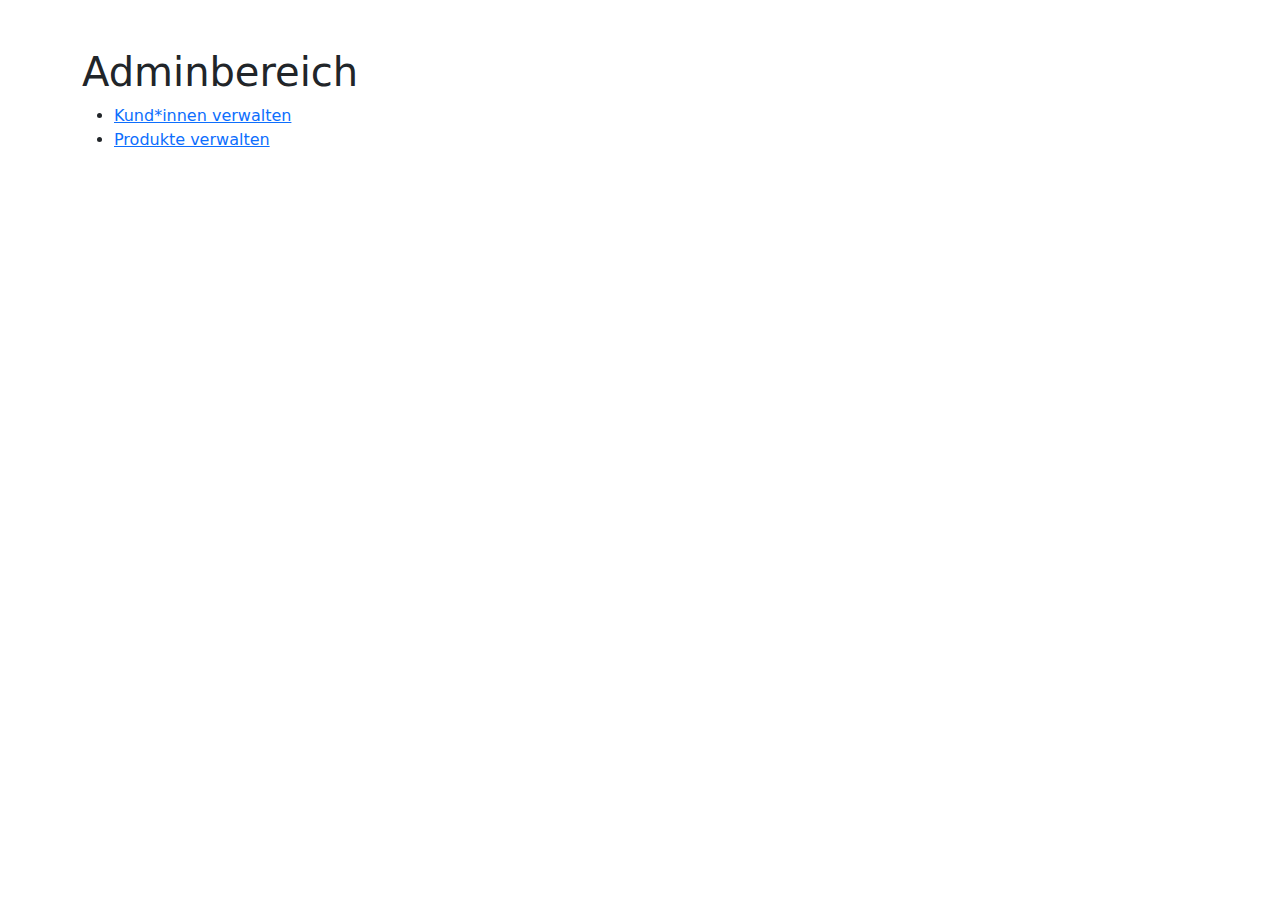
<file: rest-sample/sample/frontend/sites/admin_dashboard.html>
<!DOCTYPE html>
<html lang="de">
<head>
  <meta charset="UTF-8">
  <title>Admin Dashboard</title>
  <link href="https://cdn.jsdelivr.net/npm/bootstrap@5.3.3/dist/css/bootstrap.min.css" rel="stylesheet">
</head>
<body>
<div class="container mt-5">
  <h1>Adminbereich</h1>
  <ul>
    <li><a href="admin_kunden.html">Kund*innen verwalten</a></li>
    <li><a href="admin_produkte.html">Produkte verwalten</a></li>
  </ul>
</div>
</body>
</html>
</file>
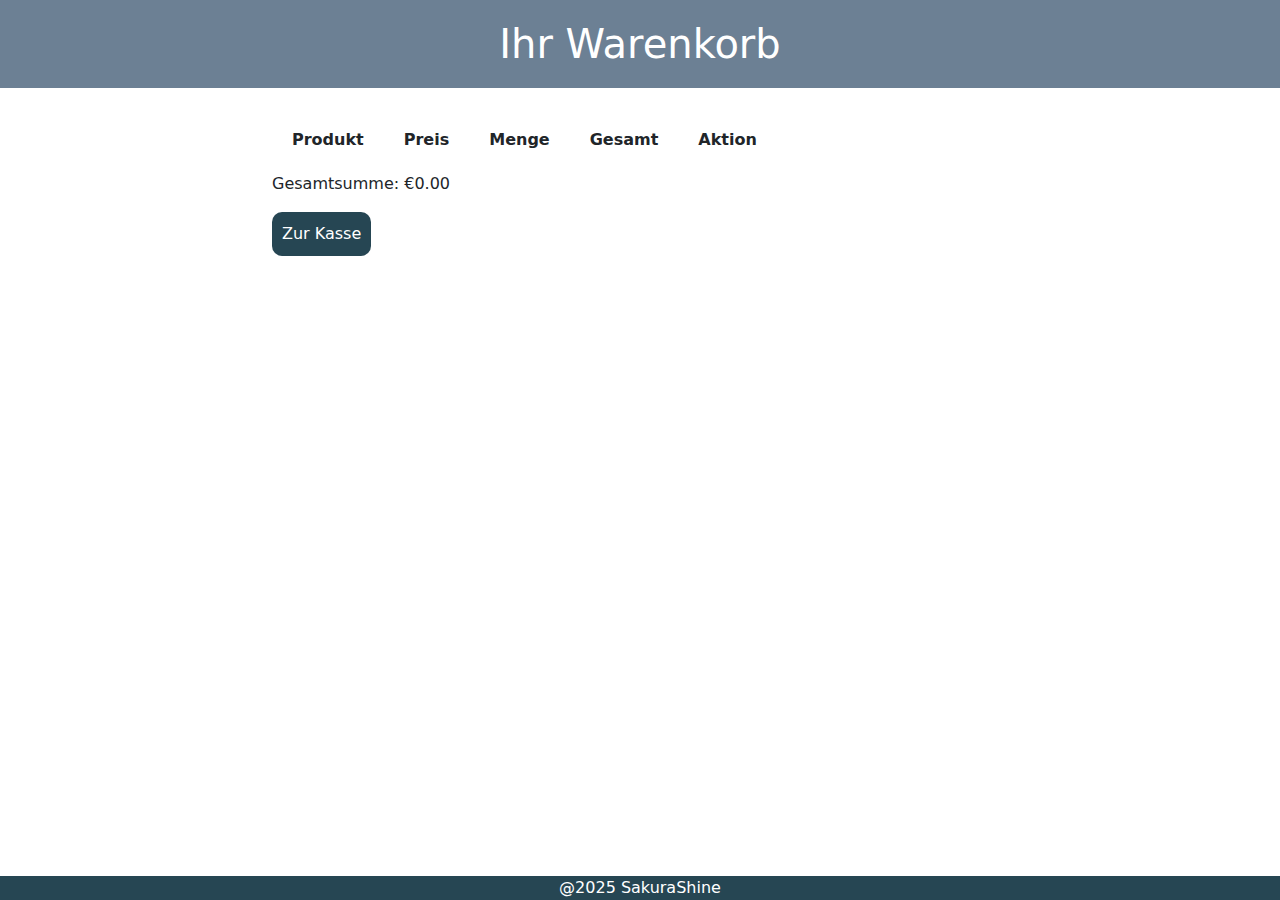
<file: rest-sample/sample/frontend/sites/cart.html>
<!-- frontend/sites/warenkorb.html -->
<!DOCTYPE html>
<html lang="de">
    <head>
        <meta charset="UTF-8">
        <meta name="viewport" content="width=device-width, initial-scale=1.0">

        <!-- Bootstrap 5 CSS -->
        <link href="https://cdn.jsdelivr.net/npm/bootstrap@5.3.3/dist/css/bootstrap.min.css" 
              rel="stylesheet" integrity="sha384-QWTKZyjpPEjISv5WaRU9OFeRpok6YctnYmDr5pNlyT2bRjXh0JMhjY6hW+ALEwIH" 
              crossorigin="anonymous">

        <!-- Bootstrap 5 JS Bundle (inkl. Popper) -->
        <script src="https://cdn.jsdelivr.net/npm/bootstrap@5.3.3/dist/js/bootstrap.bundle.min.js"></script>

        <script src="https://code.jquery.com/jquery-3.6.0.min.js"></script>


        <link href="../res/css/style.css" rel="stylesheet">
        <title>Warenkorb</title>
      </head>
<body>
  
  <h1>Ihr Warenkorb</h1>
  <div class="container cart" id="cart-container">
    <div class="row">
      <div class="col-2"></div>
      <div class="col-8">
        <table id="cart-table">
          <thead>
            <tr>
              <th>Produkt</th>
              <th>Preis</th>
              <th>Menge</th>
              <th>Gesamt</th>
              <th>Aktion</th>
            </tr>
          </thead>
          <tbody>
            <!-- Dynamisch gefüllte Zeilen -->
          </tbody>
        </table>
      </div>
      <div class="col-2"></div>
    </div>
    <div class="row">
      <div class="col-2"></div>
      <div class="col-8">
         <p id="cart-total">Gesamtsumme: €0.00</p>
        <button id="checkout-btn">Zur Kasse</button>
      </div>
      <div class="col-2"></div>
    </div>
  </div>

  <script src="../js/cart.js"></script>
  <div class="footer">
    <p>@2025 SakuraShine</p>
  </div>
</body>
</html>
</file>
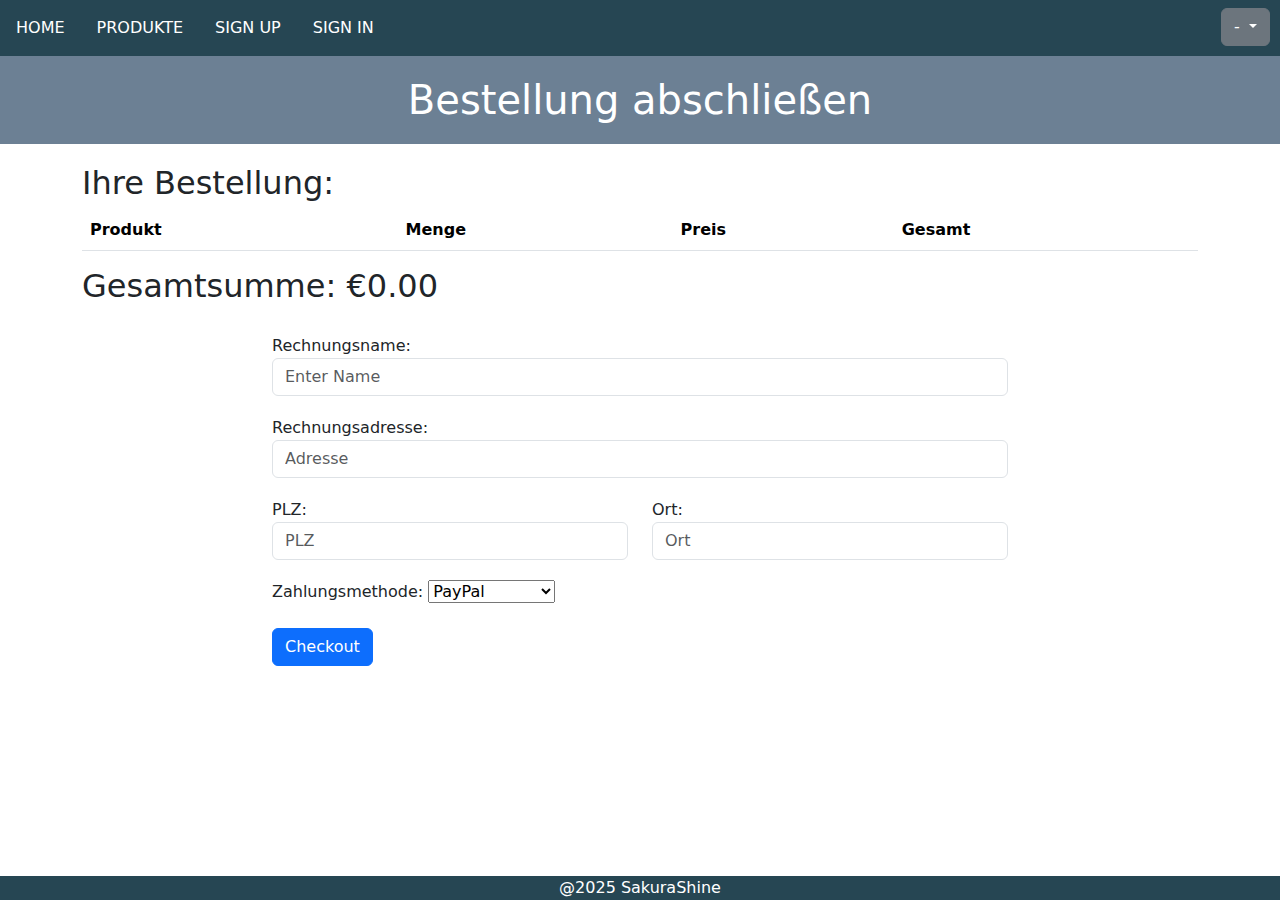
<file: rest-sample/sample/frontend/sites/checkout.html>
<!-- frontend/sites/checkout.html -->
<!DOCTYPE html>
<html lang="de">
    <head>
        <meta charset="UTF-8">
        <meta name="viewport" content="width=device-width, initial-scale=1.0">

        <!-- Bootstrap 5 CSS -->
        <link href="https://cdn.jsdelivr.net/npm/bootstrap@5.3.3/dist/css/bootstrap.min.css" 
                rel="stylesheet" integrity="sha384-QWTKZyjpPEjISv5WaRU9OFeRpok6YctnYmDr5pNlyT2bRjXh0JMhjY6hW+ALEwIH" 
                crossorigin="anonymous">

        <!-- Bootstrap 5 JS Bundle (inkl. Popper) -->
        <script src="https://cdn.jsdelivr.net/npm/bootstrap@5.3.3/dist/js/bootstrap.bundle.min.js"></script>

        <script src="https://code.jquery.com/jquery-3.6.0.min.js"></script>

        <link href="../res/css/style.css" rel="stylesheet">
        <title>Warenkorb</title>
    </head>
<body>
    <nav class="navbar">
        <ul class="nav">
          <li class="nav-item">
            <a class="nav-link" href="/sakurashine/rest-sample/sample/frontend/index.html">HOME</a>
          </li>
          <li class="nav-item">
            <a class="nav-link" href="produkte.html">PRODUKTE</a>
          </li>
          <li class="nav-item">
            <a class="nav-link" href="signup.html">SIGN UP</a>
          </li>
          <li class="nav-item">
            <a class="nav-link" href="login.html">SIGN IN</a>
          </li>
          <li class="nav-item ms-auto">
            <div class="dropdown">
              <button class="btn btn-secondary dropdown-toggle" type="button" id="dropdownMenuButton" 
                data-bs-toggle="dropdown" aria-expanded="false">
                -
              </button>
              <ul class="dropdown-menu dropdown-menu-end" aria-labelledby="dropdownMenuButton">
                <li><a class="dropdown-item" href="../backend/logic/logout.php">SIGN OUT</a></li>
                <li><a class="dropdown-item" href="cart.html">CART</a></li>
              </ul>
            </div>
          </li>
        </ul>
      </nav>
  <h1>Bestellung abschließen</h1>
  
  <div class="container">
    <h2>Ihre Bestellung:</h2>
      <table id="checkout-tabelle" class="table">
        <thead>
          <tr>
            <th>Produkt</th>
            <th>Menge</th>
            <th>Preis</th>
            <th>Gesamt</th>
          </tr>
        </thead>
        <tbody>
          <!-- Dynamisch befüllte Zeilen -->
        </tbody>
      </table>
      
      <h2 id="checkout-summe">Gesamtsumme: €0.00</h2>
    <div class="row checkout">
        <div class="col-md-2"></div>
        <div class="col-8 form">
            <form id="checkout-form">
                <label for="name">Rechnungsname:</label>
                <input  type="text" class="form-control" id="name" name="name" placeholder="Enter Name" required>

                <label for="adress">Rechnungsadresse:</label>
                <input  type="text" class="form-control" id="adress" name="adress" placeholder="Adresse" required>
                <div class="row">
                    <div class="col-6">
                        <label for="plz">PLZ:</label>
                        <input type="text" class="form-control" id="plz" name="plz" placeholder="PLZ" required>
                    </div>
                    <div class="col-6">
                        <label for="ort">Ort:</label>
                        <input type="text" class="form-control" id="ort" name="ort" placeholder="Ort" required>
                    </div>
                </div>

                

                <label for="zahlungsmethode">Zahlungsmethode:</label>
                <select id="zahlungsmethode">
                  <option value="PayPal">PayPal</option>
                  <option value="Kreditkarte">Kreditkarte</option>
                  <option value="Überweisung">Überweisung</option>
                </select>
                
                <br><br>


                <input type="submit" class="btn btn-primary" value="Checkout" id="checkout">
               
            </form>
        </div>
        <div class="col-md-2"></div>
       
    </div>
</div>

  <script src="../js/checkout.js"></script>
  <div class="footer">
    <p>@2025 SakuraShine</p>
  </div>
</body>
</html>
</file>
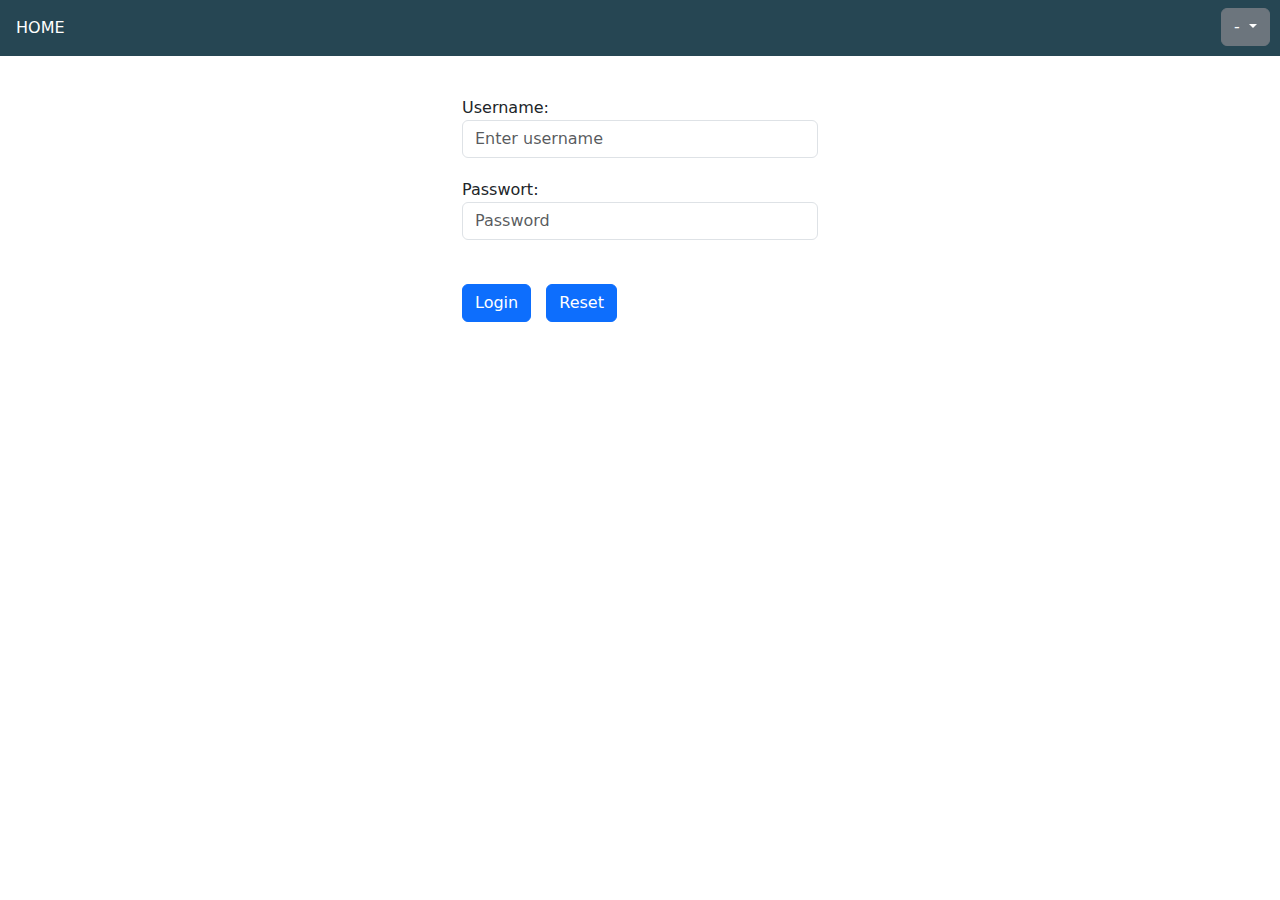
<file: rest-sample/sample/frontend/sites/login.html>
<!DOCTYPE html>
<html lang="en">
<head>
  <meta charset="UTF-8">
  <meta name="viewport" content="width=device-width, initial-scale=1.0">

  <!-- Bootstrap 5 CSS -->
  <link href="https://cdn.jsdelivr.net/npm/bootstrap@5.3.3/dist/css/bootstrap.min.css" 
        rel="stylesheet" integrity="sha384-QWTKZyjpPEjISv5WaRU9OFeRpok6YctnYmDr5pNlyT2bRjXh0JMhjY6hW+ALEwIH" 
        crossorigin="anonymous">
  
  <!-- Bootstrap 5 JS Bundle (inkl. Popper) -->
  <script src="https://cdn.jsdelivr.net/npm/bootstrap@5.3.3/dist/js/bootstrap.bundle.min.js"></script>

  <link href="../res/css/style.css" rel="stylesheet">
  <title>Login</title>
</head>

<body>
    <nav class="navbar">
        <ul class="nav">
            <li class="nav-item">
                <a class="nav-link" href="index.html">HOME</a>
            </li>
            <li class="nav-item ms-auto">
                <div class="dropdown">
                    <button class="btn btn-secondary dropdown-toggle" type="button" id="dropdownMenuButton" 
                    data-bs-toggle="dropdown" aria-expanded="false">
                    -
                    </button>
                    <ul class="dropdown-menu dropdown-menu-end" aria-labelledby="dropdownMenuButton">
                        <li><a class="dropdown-item" href="sites/signup.html">SIGN UP</a></li>
                    </ul>
                </div>
            </li>
        </ul>
    </nav>
    <main>
    
        <div class="container">
            <div class="row loginform">
                <div class="col-md-4"></div>
                <div class="col-4 form">
                    <form action="../../backend/logic/signin.php" method="post">
                        <label for="username">Username:</label>
                        <input  type="text" class="form-control" id="username" name="username" placeholder="Enter username" required>

                        <label for="password">Passwort:</label>
                        <input  type="password" class="form-control" id="password" name="passwort" placeholder="Password" required>
                        <br>

                        <input type="submit" class="btn btn-primary" value="Login" id="submit">
                        <input type="reset" class="btn btn-primary" value="Reset" id="reset">
                        
                        <!--<p>Passwort vergessen? <a href="passwordreset.php" id="resetpwd">Passwort zurücksetzen</a>-->
                    </form>
                </div>
                <div class="col-md-4"></div>
            </div>
        </div>
    </main>
</body>

</html>
</file>
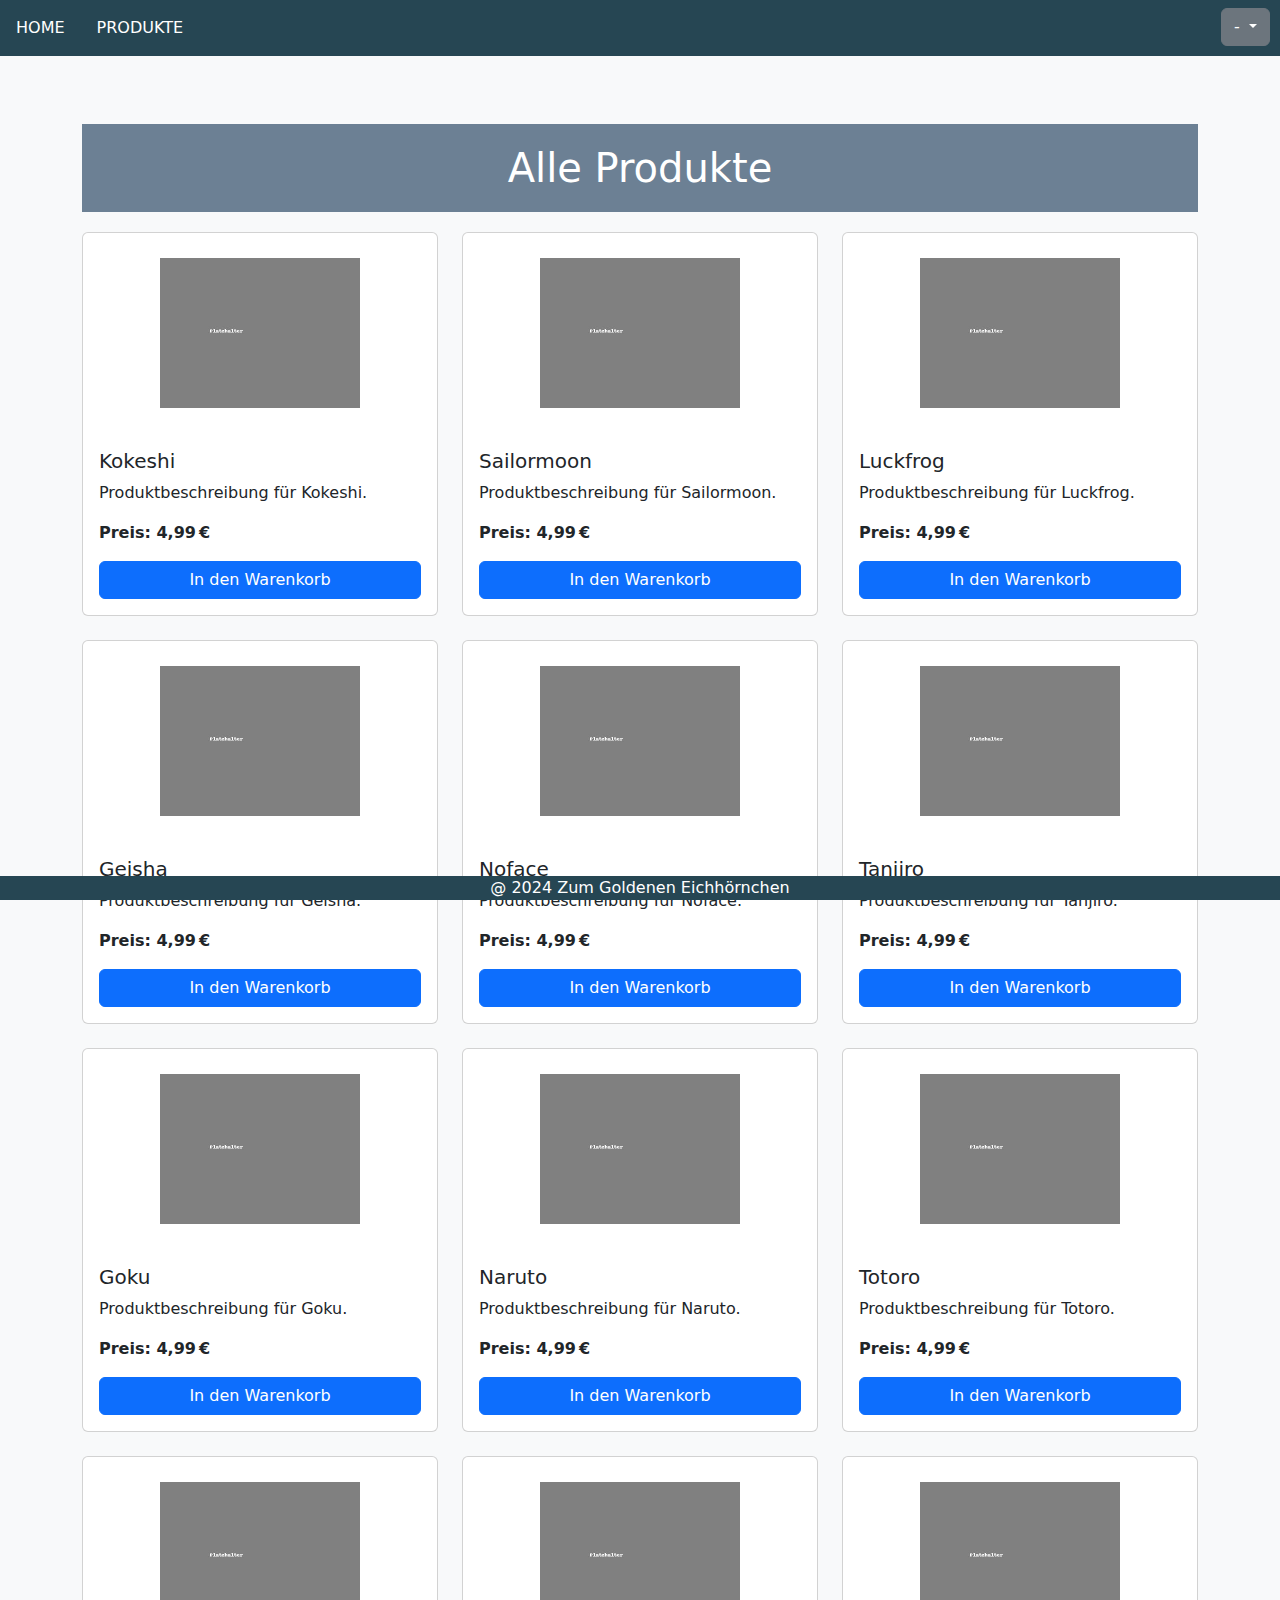
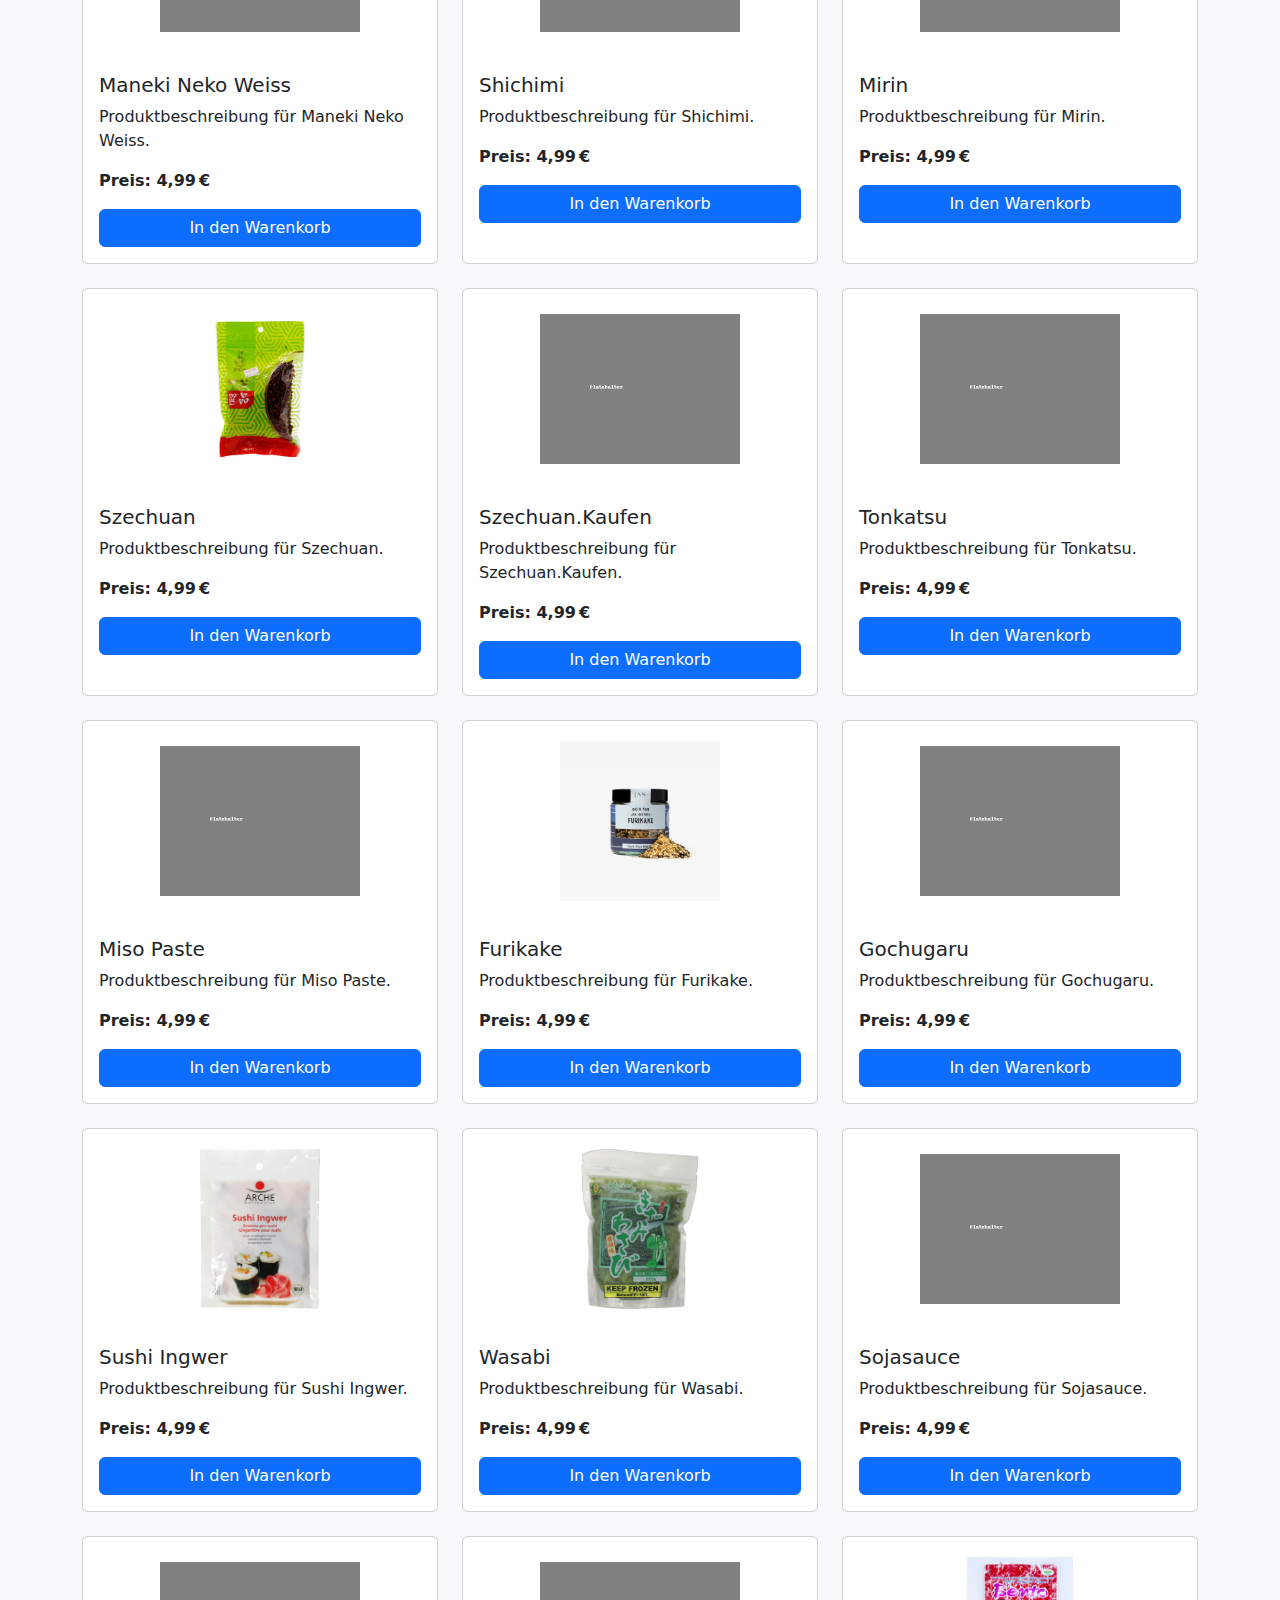
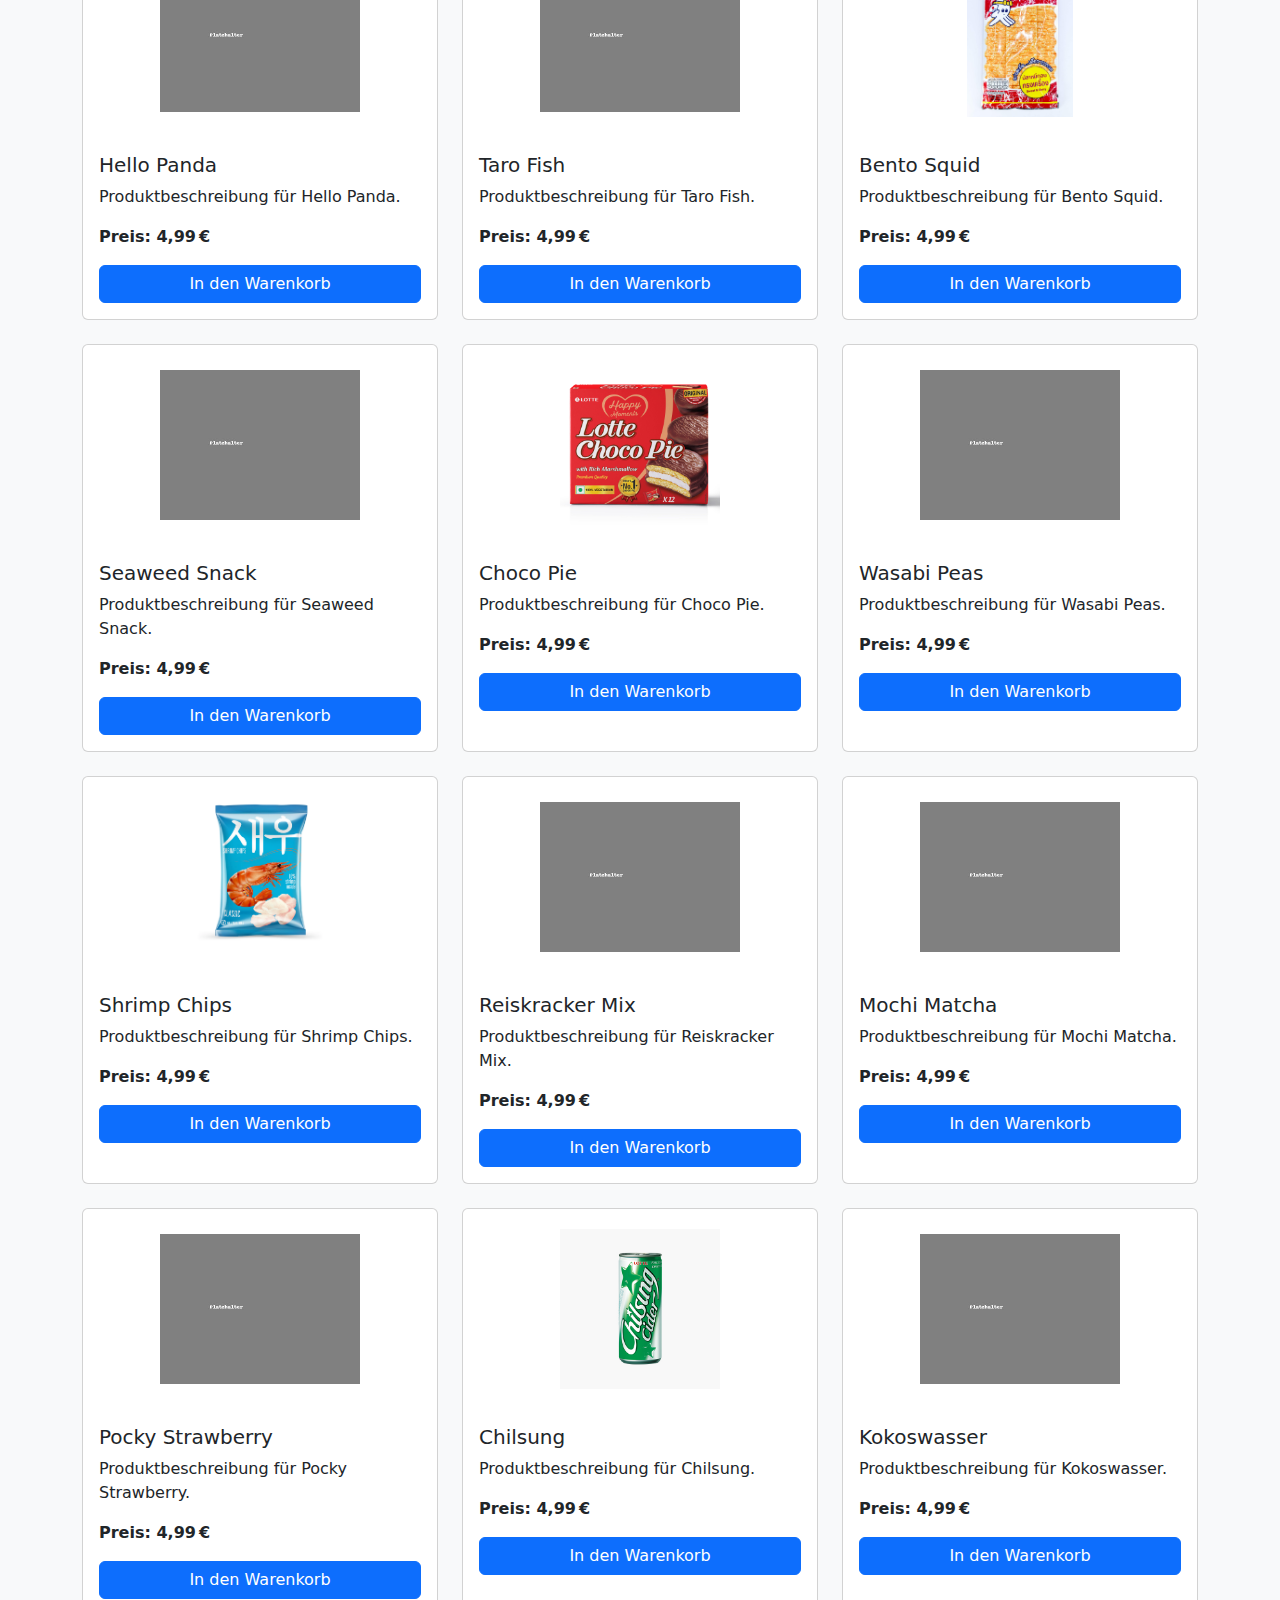
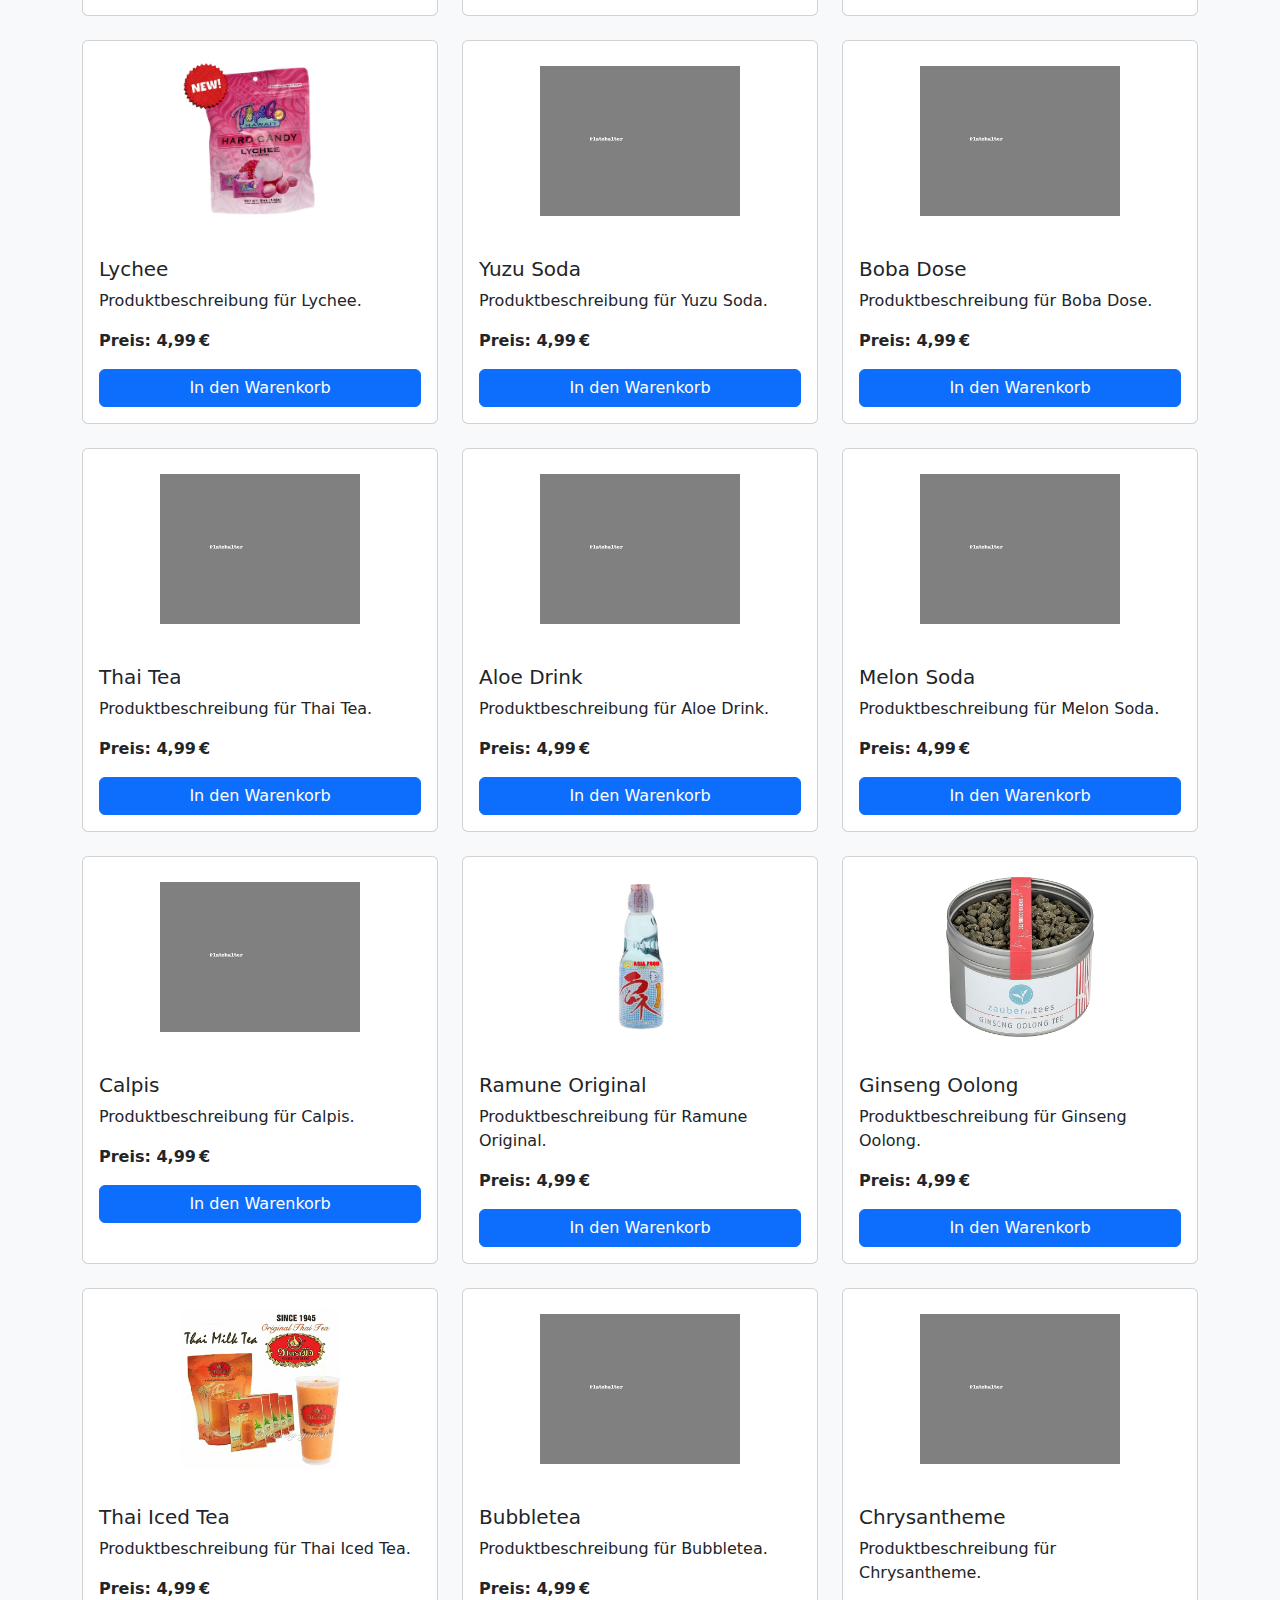
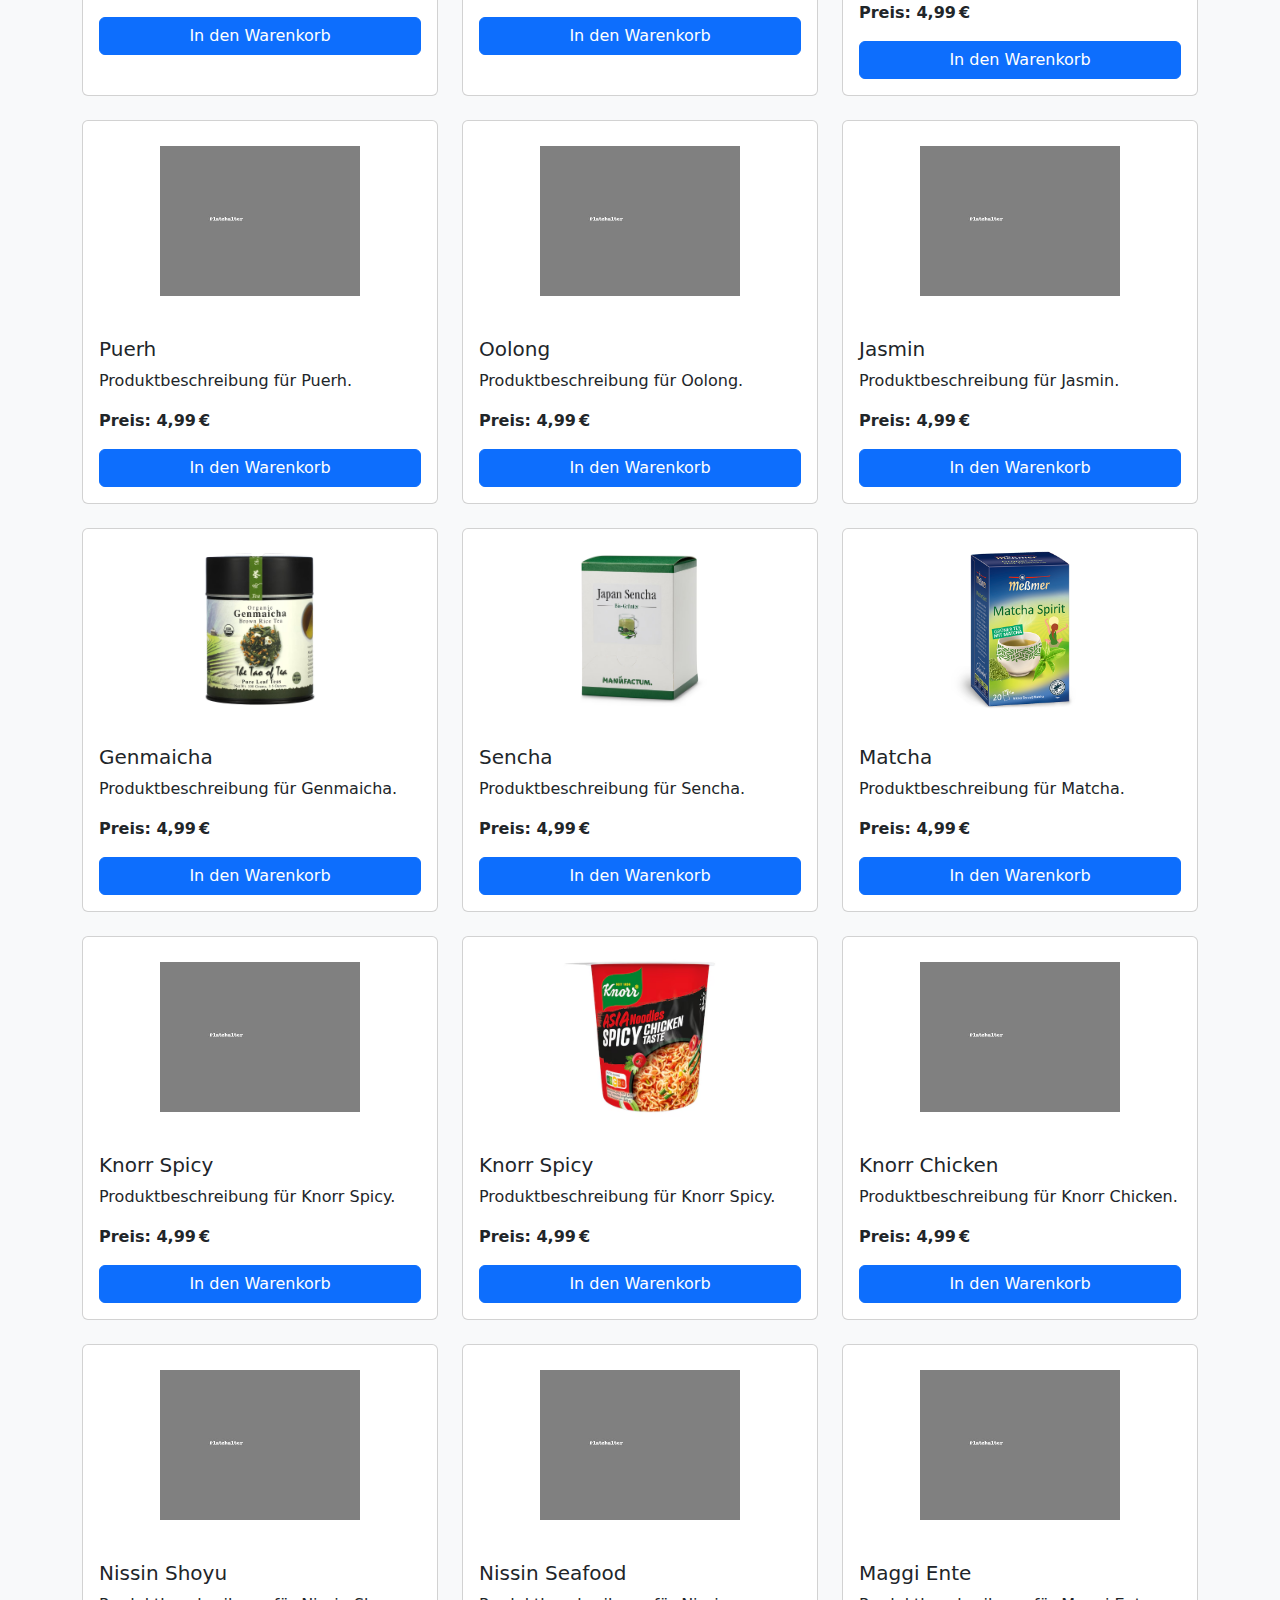
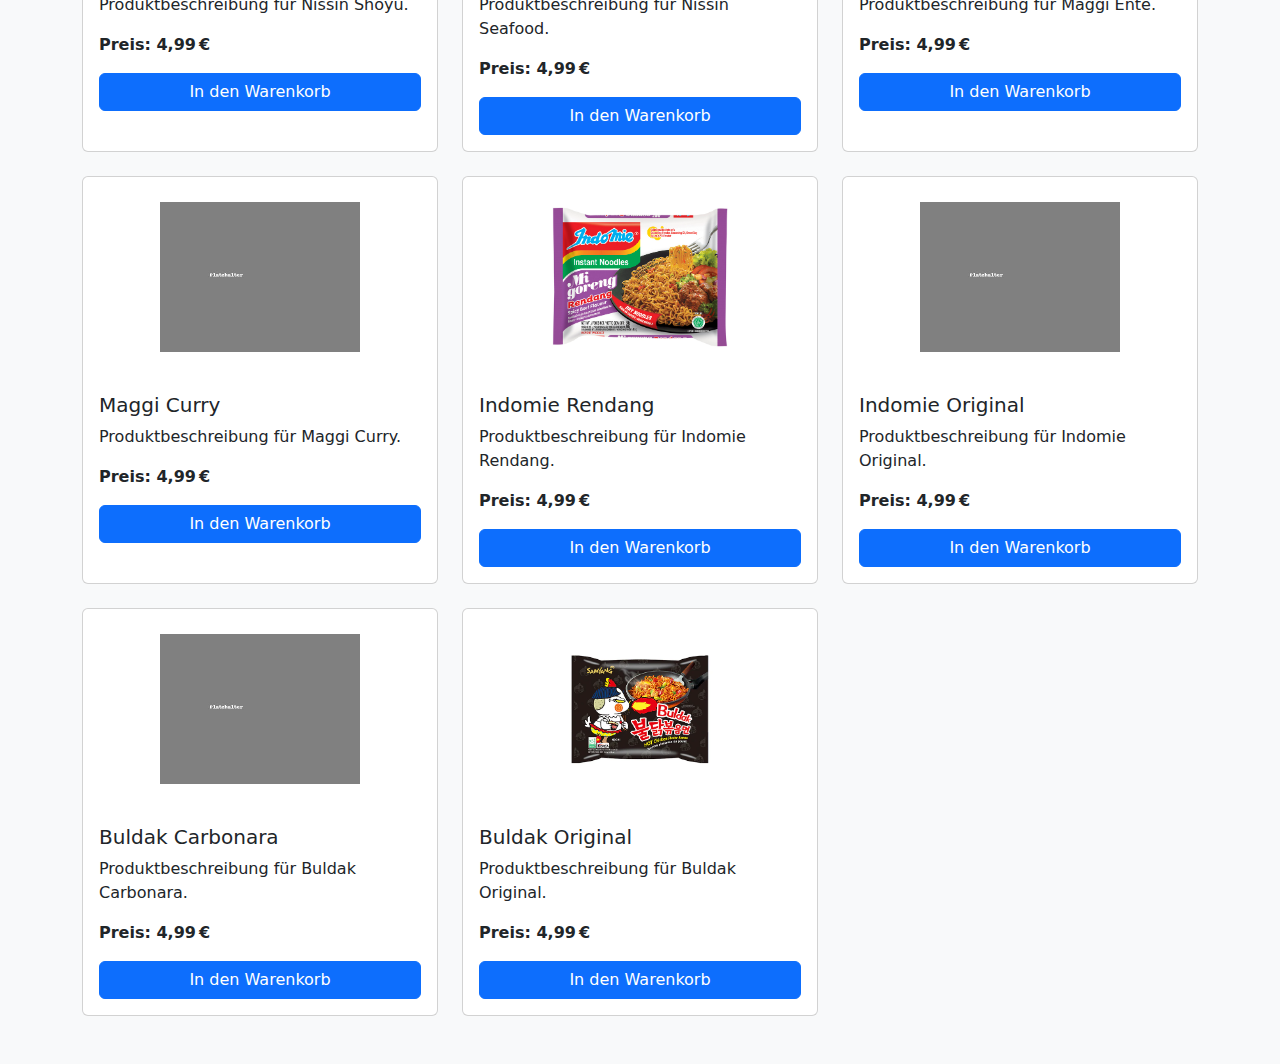
<file: rest-sample/sample/frontend/sites/produkte.html>
<!DOCTYPE html>
<html lang="de">
<head>
  <meta charset="UTF-8">
  <meta name="viewport" content="width=device-width, initial-scale=1.0">

  <!-- Bootstrap 5 CSS -->
  <link href="https://cdn.jsdelivr.net/npm/bootstrap@5.3.3/dist/css/bootstrap.min.css" 
        rel="stylesheet" integrity="sha384-QWTKZyjpPEjISv5WaRU9OFeRpok6YctnYmDr5pNlyT2bRjXh0JMhjY6hW+ALEwIH" 
        crossorigin="anonymous">

  <!-- Bootstrap 5 JS Bundle (inkl. Popper) -->
  <script src="https://cdn.jsdelivr.net/npm/bootstrap@5.3.3/dist/js/bootstrap.bundle.min.js"></script>

  <link href="../res/css/style.css" rel="stylesheet">

  <title>Produkte – Sakura Shine</title>
</head>

<body class="bg-light">
  <nav class="navbar">
    <ul class="nav">
      <li class="nav-item">
        <a class="nav-link" href="/sakurashine/rest-sample/sample/frontend/index.html">HOME</a>
      </li>
      <li class="nav-item">
        <a class="nav-link" href="sites/produkte.html">PRODUKTE</a>
      </li>
      <li class="nav-item ms-auto">
        <div class="dropdown">
          <button class="btn btn-secondary dropdown-toggle" type="button" id="dropdownMenuButton" 
            data-bs-toggle="dropdown" aria-expanded="false">
            -
          </button>
          <ul class="dropdown-menu dropdown-menu-end" aria-labelledby="dropdownMenuButton">
            <li><a class="dropdown-item" href="signup.html">SIGN UP</a></li>
            <li><a class="dropdown-item" href="sites/login.html">SIGN IN</a></li>
            <li><a class="dropdown-item" href="../backend/logic/logout.php">SIGN OUT</a></li>
            <li><a class="dropdown-item" href="cart.html">CART</a></li>
          </ul>
        </div>
      </li>
    </ul>
  </nav>
  <div class="container py-5">
    

    
    <h1>Alle Produkte</h1>
    <div class="row row-cols-1 row-cols-md-3 g-4">

      <div class="col">
        <div class="card h-100">
          <img src="../res/img/kokeshi.jpg" class="card-img-top product-img" alt="Kokeshi">
          <div class="card-body">
            <h5 class="card-title">Kokeshi</h5>
            <p class="card-text">Produktbeschreibung für Kokeshi.</p>
            <p><strong>Preis: 4,99 €</strong></p>
            <button class="btn btn-primary w-100">In den Warenkorb</button>
          </div>
        </div>
      </div>
    
      <div class="col">
        <div class="card h-100">
          <img src="../res/img/sailormoon.jpg" class="card-img-top product-img" alt="Sailormoon">
          <div class="card-body">
            <h5 class="card-title">Sailormoon</h5>
            <p class="card-text">Produktbeschreibung für Sailormoon.</p>
            <p><strong>Preis: 4,99 €</strong></p>
            <button class="btn btn-primary w-100">In den Warenkorb</button>
          </div>
        </div>
      </div>
    
      <div class="col">
        <div class="card h-100">
          <img src="../res/img/luckfrog.jpg" class="card-img-top product-img" alt="Luckfrog">
          <div class="card-body">
            <h5 class="card-title">Luckfrog</h5>
            <p class="card-text">Produktbeschreibung für Luckfrog.</p>
            <p><strong>Preis: 4,99 €</strong></p>
            <button class="btn btn-primary w-100">In den Warenkorb</button>
          </div>
        </div>
      </div>
    
      <div class="col">
        <div class="card h-100">
          <img src="../res/img/geisha.jpg" class="card-img-top product-img" alt="Geisha">
          <div class="card-body">
            <h5 class="card-title">Geisha</h5>
            <p class="card-text">Produktbeschreibung für Geisha.</p>
            <p><strong>Preis: 4,99 €</strong></p>
            <button class="btn btn-primary w-100">In den Warenkorb</button>
          </div>
        </div>
      </div>
    
      <div class="col">
        <div class="card h-100">
          <img src="../res/img/noface.jpg" class="card-img-top product-img" alt="Noface">
          <div class="card-body">
            <h5 class="card-title">Noface</h5>
            <p class="card-text">Produktbeschreibung für Noface.</p>
            <p><strong>Preis: 4,99 €</strong></p>
            <button class="btn btn-primary w-100">In den Warenkorb</button>
          </div>
        </div>
      </div>
    
      <div class="col">
        <div class="card h-100">
          <img src="../res/img/tanjiro.jpg" class="card-img-top product-img" alt="Tanjiro">
          <div class="card-body">
            <h5 class="card-title">Tanjiro</h5>
            <p class="card-text">Produktbeschreibung für Tanjiro.</p>
            <p><strong>Preis: 4,99 €</strong></p>
            <button class="btn btn-primary w-100">In den Warenkorb</button>
          </div>
        </div>
      </div>
    
      <div class="col">
        <div class="card h-100">
          <img src="../res/img/goku.jpg" class="card-img-top product-img" alt="Goku">
          <div class="card-body">
            <h5 class="card-title">Goku</h5>
            <p class="card-text">Produktbeschreibung für Goku.</p>
            <p><strong>Preis: 4,99 €</strong></p>
            <button class="btn btn-primary w-100">In den Warenkorb</button>
          </div>
        </div>
      </div>
    
      <div class="col">
        <div class="card h-100">
          <img src="../res/img/naruto.jpg" class="card-img-top product-img" alt="Naruto">
          <div class="card-body">
            <h5 class="card-title">Naruto</h5>
            <p class="card-text">Produktbeschreibung für Naruto.</p>
            <p><strong>Preis: 4,99 €</strong></p>
            <button class="btn btn-primary w-100">In den Warenkorb</button>
          </div>
        </div>
      </div>
    
      <div class="col">
        <div class="card h-100">
          <img src="../res/img/totoro.jpg" class="card-img-top product-img" alt="Totoro">
          <div class="card-body">
            <h5 class="card-title">Totoro</h5>
            <p class="card-text">Produktbeschreibung für Totoro.</p>
            <p><strong>Preis: 4,99 €</strong></p>
            <button class="btn btn-primary w-100">In den Warenkorb</button>
          </div>
        </div>
      </div>
    
      <div class="col">
        <div class="card h-100">
          <img src="../res/img/maneki_neko_weiss.jpg" class="card-img-top product-img" alt="Maneki Neko Weiss">
          <div class="card-body">
            <h5 class="card-title">Maneki Neko Weiss</h5>
            <p class="card-text">Produktbeschreibung für Maneki Neko Weiss.</p>
            <p><strong>Preis: 4,99 €</strong></p>
            <button class="btn btn-primary w-100">In den Warenkorb</button>
          </div>
        </div>
      </div>
    
      <div class="col">
        <div class="card h-100">
          <img src="../res/img/shichimi.jpg" class="card-img-top product-img" alt="Shichimi">
          <div class="card-body">
            <h5 class="card-title">Shichimi</h5>
            <p class="card-text">Produktbeschreibung für Shichimi.</p>
            <p><strong>Preis: 4,99 €</strong></p>
            <button class="btn btn-primary w-100">In den Warenkorb</button>
          </div>
        </div>
      </div>
    
      <div class="col">
        <div class="card h-100">
          <img src="../res/img/mirin.jpg" class="card-img-top product-img" alt="Mirin">
          <div class="card-body">
            <h5 class="card-title">Mirin</h5>
            <p class="card-text">Produktbeschreibung für Mirin.</p>
            <p><strong>Preis: 4,99 €</strong></p>
            <button class="btn btn-primary w-100">In den Warenkorb</button>
          </div>
        </div>
      </div>
    
      <div class="col">
        <div class="card h-100">
          <img src="../res/img/szechuan.jpg" class="card-img-top product-img" alt="Szechuan">
          <div class="card-body">
            <h5 class="card-title">Szechuan</h5>
            <p class="card-text">Produktbeschreibung für Szechuan.</p>
            <p><strong>Preis: 4,99 €</strong></p>
            <button class="btn btn-primary w-100">In den Warenkorb</button>
          </div>
        </div>
      </div>
    
      <div class="col">
        <div class="card h-100">
          <img src="../res/img/szechuan.kaufen.jpg" class="card-img-top product-img" alt="Szechuan.Kaufen">
          <div class="card-body">
            <h5 class="card-title">Szechuan.Kaufen</h5>
            <p class="card-text">Produktbeschreibung für Szechuan.Kaufen.</p>
            <p><strong>Preis: 4,99 €</strong></p>
            <button class="btn btn-primary w-100">In den Warenkorb</button>
          </div>
        </div>
      </div>
    
      <div class="col">
        <div class="card h-100">
          <img src="../res/img/tonkatsu.jpg" class="card-img-top product-img" alt="Tonkatsu">
          <div class="card-body">
            <h5 class="card-title">Tonkatsu</h5>
            <p class="card-text">Produktbeschreibung für Tonkatsu.</p>
            <p><strong>Preis: 4,99 €</strong></p>
            <button class="btn btn-primary w-100">In den Warenkorb</button>
          </div>
        </div>
      </div>
    
      <div class="col">
        <div class="card h-100">
          <img src="../res/img/miso_paste.jpg" class="card-img-top product-img" alt="Miso Paste">
          <div class="card-body">
            <h5 class="card-title">Miso Paste</h5>
            <p class="card-text">Produktbeschreibung für Miso Paste.</p>
            <p><strong>Preis: 4,99 €</strong></p>
            <button class="btn btn-primary w-100">In den Warenkorb</button>
          </div>
        </div>
      </div>
    
      <div class="col">
        <div class="card h-100">
          <img src="../res/img/furikake.jpg" class="card-img-top product-img" alt="Furikake">
          <div class="card-body">
            <h5 class="card-title">Furikake</h5>
            <p class="card-text">Produktbeschreibung für Furikake.</p>
            <p><strong>Preis: 4,99 €</strong></p>
            <button class="btn btn-primary w-100">In den Warenkorb</button>
          </div>
        </div>
      </div>
    
      <div class="col">
        <div class="card h-100">
          <img src="../res/img/gochugaru.jpg" class="card-img-top product-img" alt="Gochugaru">
          <div class="card-body">
            <h5 class="card-title">Gochugaru</h5>
            <p class="card-text">Produktbeschreibung für Gochugaru.</p>
            <p><strong>Preis: 4,99 €</strong></p>
            <button class="btn btn-primary w-100">In den Warenkorb</button>
          </div>
        </div>
      </div>
    
      <div class="col">
        <div class="card h-100">
          <img src="../res/img/sushi_ingwer.jpg" class="card-img-top product-img" alt="Sushi Ingwer">
          <div class="card-body">
            <h5 class="card-title">Sushi Ingwer</h5>
            <p class="card-text">Produktbeschreibung für Sushi Ingwer.</p>
            <p><strong>Preis: 4,99 €</strong></p>
            <button class="btn btn-primary w-100">In den Warenkorb</button>
          </div>
        </div>
      </div>
    
      <div class="col">
        <div class="card h-100">
          <img src="../res/img/wasabi.jpg" class="card-img-top product-img" alt="Wasabi">
          <div class="card-body">
            <h5 class="card-title">Wasabi</h5>
            <p class="card-text">Produktbeschreibung für Wasabi.</p>
            <p><strong>Preis: 4,99 €</strong></p>
            <button class="btn btn-primary w-100">In den Warenkorb</button>
          </div>
        </div>
      </div>
    
      <div class="col">
        <div class="card h-100">
          <img src="../res/img/sojasauce.jpg" class="card-img-top product-img" alt="Sojasauce">
          <div class="card-body">
            <h5 class="card-title">Sojasauce</h5>
            <p class="card-text">Produktbeschreibung für Sojasauce.</p>
            <p><strong>Preis: 4,99 €</strong></p>
            <button class="btn btn-primary w-100">In den Warenkorb</button>
          </div>
        </div>
      </div>
    
      <div class="col">
        <div class="card h-100">
          <img src="../res/img/hello_panda.jpg" class="card-img-top product-img" alt="Hello Panda">
          <div class="card-body">
            <h5 class="card-title">Hello Panda</h5>
            <p class="card-text">Produktbeschreibung für Hello Panda.</p>
            <p><strong>Preis: 4,99 €</strong></p>
            <button class="btn btn-primary w-100">In den Warenkorb</button>
          </div>
        </div>
      </div>
    
      <div class="col">
        <div class="card h-100">
          <img src="../res/img/taro_fish.jpg" class="card-img-top product-img" alt="Taro Fish">
          <div class="card-body">
            <h5 class="card-title">Taro Fish</h5>
            <p class="card-text">Produktbeschreibung für Taro Fish.</p>
            <p><strong>Preis: 4,99 €</strong></p>
            <button class="btn btn-primary w-100">In den Warenkorb</button>
          </div>
        </div>
      </div>
    
      <div class="col">
        <div class="card h-100">
          <img src="../res/img/bento_squid.jpg" class="card-img-top product-img" alt="Bento Squid">
          <div class="card-body">
            <h5 class="card-title">Bento Squid</h5>
            <p class="card-text">Produktbeschreibung für Bento Squid.</p>
            <p><strong>Preis: 4,99 €</strong></p>
            <button class="btn btn-primary w-100">In den Warenkorb</button>
          </div>
        </div>
      </div>
    
      <div class="col">
        <div class="card h-100">
          <img src="../res/img/seaweed_snack.jpg" class="card-img-top product-img" alt="Seaweed Snack">
          <div class="card-body">
            <h5 class="card-title">Seaweed Snack</h5>
            <p class="card-text">Produktbeschreibung für Seaweed Snack.</p>
            <p><strong>Preis: 4,99 €</strong></p>
            <button class="btn btn-primary w-100">In den Warenkorb</button>
          </div>
        </div>
      </div>
    
      <div class="col">
        <div class="card h-100">
          <img src="../res/img/choco_pie.jpg" class="card-img-top product-img" alt="Choco Pie">
          <div class="card-body">
            <h5 class="card-title">Choco Pie</h5>
            <p class="card-text">Produktbeschreibung für Choco Pie.</p>
            <p><strong>Preis: 4,99 €</strong></p>
            <button class="btn btn-primary w-100">In den Warenkorb</button>
          </div>
        </div>
      </div>
    
      <div class="col">
        <div class="card h-100">
          <img src="../res/img/wasabi_peas.jpg" class="card-img-top product-img" alt="Wasabi Peas">
          <div class="card-body">
            <h5 class="card-title">Wasabi Peas</h5>
            <p class="card-text">Produktbeschreibung für Wasabi Peas.</p>
            <p><strong>Preis: 4,99 €</strong></p>
            <button class="btn btn-primary w-100">In den Warenkorb</button>
          </div>
        </div>
      </div>
    
      <div class="col">
        <div class="card h-100">
          <img src="../res/img/shrimp_chips.jpg" class="card-img-top product-img" alt="Shrimp Chips">
          <div class="card-body">
            <h5 class="card-title">Shrimp Chips</h5>
            <p class="card-text">Produktbeschreibung für Shrimp Chips.</p>
            <p><strong>Preis: 4,99 €</strong></p>
            <button class="btn btn-primary w-100">In den Warenkorb</button>
          </div>
        </div>
      </div>
    
      <div class="col">
        <div class="card h-100">
          <img src="../res/img/reiskracker_mix.jpg" class="card-img-top product-img" alt="Reiskracker Mix">
          <div class="card-body">
            <h5 class="card-title">Reiskracker Mix</h5>
            <p class="card-text">Produktbeschreibung für Reiskracker Mix.</p>
            <p><strong>Preis: 4,99 €</strong></p>
            <button class="btn btn-primary w-100">In den Warenkorb</button>
          </div>
        </div>
      </div>
    
      <div class="col">
        <div class="card h-100">
          <img src="../res/img/mochi_matcha.jpg" class="card-img-top product-img" alt="Mochi Matcha">
          <div class="card-body">
            <h5 class="card-title">Mochi Matcha</h5>
            <p class="card-text">Produktbeschreibung für Mochi Matcha.</p>
            <p><strong>Preis: 4,99 €</strong></p>
            <button class="btn btn-primary w-100">In den Warenkorb</button>
          </div>
        </div>
      </div>
    
      <div class="col">
        <div class="card h-100">
          <img src="../res/img/pocky_strawberry.jpg" class="card-img-top product-img" alt="Pocky Strawberry">
          <div class="card-body">
            <h5 class="card-title">Pocky Strawberry</h5>
            <p class="card-text">Produktbeschreibung für Pocky Strawberry.</p>
            <p><strong>Preis: 4,99 €</strong></p>
            <button class="btn btn-primary w-100">In den Warenkorb</button>
          </div>
        </div>
      </div>
    
      <div class="col">
        <div class="card h-100">
          <img src="../res/img/chilsung.jpg" class="card-img-top product-img" alt="Chilsung">
          <div class="card-body">
            <h5 class="card-title">Chilsung</h5>
            <p class="card-text">Produktbeschreibung für Chilsung.</p>
            <p><strong>Preis: 4,99 €</strong></p>
            <button class="btn btn-primary w-100">In den Warenkorb</button>
          </div>
        </div>
      </div>
    
      <div class="col">
        <div class="card h-100">
          <img src="../res/img/kokoswasser.jpg" class="card-img-top product-img" alt="Kokoswasser">
          <div class="card-body">
            <h5 class="card-title">Kokoswasser</h5>
            <p class="card-text">Produktbeschreibung für Kokoswasser.</p>
            <p><strong>Preis: 4,99 €</strong></p>
            <button class="btn btn-primary w-100">In den Warenkorb</button>
          </div>
        </div>
      </div>
    
      <div class="col">
        <div class="card h-100">
          <img src="../res/img/lychee.jpg" class="card-img-top product-img" alt="Lychee">
          <div class="card-body">
            <h5 class="card-title">Lychee</h5>
            <p class="card-text">Produktbeschreibung für Lychee.</p>
            <p><strong>Preis: 4,99 €</strong></p>
            <button class="btn btn-primary w-100">In den Warenkorb</button>
          </div>
        </div>
      </div>
    
      <div class="col">
        <div class="card h-100">
          <img src="../res/img/yuzu_soda.jpg" class="card-img-top product-img" alt="Yuzu Soda">
          <div class="card-body">
            <h5 class="card-title">Yuzu Soda</h5>
            <p class="card-text">Produktbeschreibung für Yuzu Soda.</p>
            <p><strong>Preis: 4,99 €</strong></p>
            <button class="btn btn-primary w-100">In den Warenkorb</button>
          </div>
        </div>
      </div>
    
      <div class="col">
        <div class="card h-100">
          <img src="../res/img/boba_dose.jpeg" class="card-img-top product-img" alt="Boba Dose">
          <div class="card-body">
            <h5 class="card-title">Boba Dose</h5>
            <p class="card-text">Produktbeschreibung für Boba Dose.</p>
            <p><strong>Preis: 4,99 €</strong></p>
            <button class="btn btn-primary w-100">In den Warenkorb</button>
          </div>
        </div>
      </div>
    
      <div class="col">
        <div class="card h-100">
          <img src="../res/img/thai_tea.jpg" class="card-img-top product-img" alt="Thai Tea">
          <div class="card-body">
            <h5 class="card-title">Thai Tea</h5>
            <p class="card-text">Produktbeschreibung für Thai Tea.</p>
            <p><strong>Preis: 4,99 €</strong></p>
            <button class="btn btn-primary w-100">In den Warenkorb</button>
          </div>
        </div>
      </div>
    
      <div class="col">
        <div class="card h-100">
          <img src="../res/img/aloe_drink.jpeg" class="card-img-top product-img" alt="Aloe Drink">
          <div class="card-body">
            <h5 class="card-title">Aloe Drink</h5>
            <p class="card-text">Produktbeschreibung für Aloe Drink.</p>
            <p><strong>Preis: 4,99 €</strong></p>
            <button class="btn btn-primary w-100">In den Warenkorb</button>
          </div>
        </div>
      </div>
    
      <div class="col">
        <div class="card h-100">
          <img src="../res/img/melon_soda.jpg" class="card-img-top product-img" alt="Melon Soda">
          <div class="card-body">
            <h5 class="card-title">Melon Soda</h5>
            <p class="card-text">Produktbeschreibung für Melon Soda.</p>
            <p><strong>Preis: 4,99 €</strong></p>
            <button class="btn btn-primary w-100">In den Warenkorb</button>
          </div>
        </div>
      </div>
    
      <div class="col">
        <div class="card h-100">
          <img src="../res/img/calpis.jpeg" class="card-img-top product-img" alt="Calpis">
          <div class="card-body">
            <h5 class="card-title">Calpis</h5>
            <p class="card-text">Produktbeschreibung für Calpis.</p>
            <p><strong>Preis: 4,99 €</strong></p>
            <button class="btn btn-primary w-100">In den Warenkorb</button>
          </div>
        </div>
      </div>
    
      <div class="col">
        <div class="card h-100">
          <img src="../res/img/ramune_original.jpg" class="card-img-top product-img" alt="Ramune Original">
          <div class="card-body">
            <h5 class="card-title">Ramune Original</h5>
            <p class="card-text">Produktbeschreibung für Ramune Original.</p>
            <p><strong>Preis: 4,99 €</strong></p>
            <button class="btn btn-primary w-100">In den Warenkorb</button>
          </div>
        </div>
      </div>
    
      <div class="col">
        <div class="card h-100">
          <img src="../res/img/ginseng_oolong.jpg" class="card-img-top product-img" alt="Ginseng Oolong">
          <div class="card-body">
            <h5 class="card-title">Ginseng Oolong</h5>
            <p class="card-text">Produktbeschreibung für Ginseng Oolong.</p>
            <p><strong>Preis: 4,99 €</strong></p>
            <button class="btn btn-primary w-100">In den Warenkorb</button>
          </div>
        </div>
      </div>
    
      <div class="col">
        <div class="card h-100">
          <img src="../res/img/thai_iced_tea.jpg" class="card-img-top product-img" alt="Thai Iced Tea">
          <div class="card-body">
            <h5 class="card-title">Thai Iced Tea</h5>
            <p class="card-text">Produktbeschreibung für Thai Iced Tea.</p>
            <p><strong>Preis: 4,99 €</strong></p>
            <button class="btn btn-primary w-100">In den Warenkorb</button>
          </div>
        </div>
      </div>
    
      <div class="col">
        <div class="card h-100">
          <img src="../res/img/bubbletea.jpg" class="card-img-top product-img" alt="Bubbletea">
          <div class="card-body">
            <h5 class="card-title">Bubbletea</h5>
            <p class="card-text">Produktbeschreibung für Bubbletea.</p>
            <p><strong>Preis: 4,99 €</strong></p>
            <button class="btn btn-primary w-100">In den Warenkorb</button>
          </div>
        </div>
      </div>
    
      <div class="col">
        <div class="card h-100">
          <img src="../res/img/chrysantheme.jpg" class="card-img-top product-img" alt="Chrysantheme">
          <div class="card-body">
            <h5 class="card-title">Chrysantheme</h5>
            <p class="card-text">Produktbeschreibung für Chrysantheme.</p>
            <p><strong>Preis: 4,99 €</strong></p>
            <button class="btn btn-primary w-100">In den Warenkorb</button>
          </div>
        </div>
      </div>
    
      <div class="col">
        <div class="card h-100">
          <img src="../res/img/puerh.jpg" class="card-img-top product-img" alt="Puerh">
          <div class="card-body">
            <h5 class="card-title">Puerh</h5>
            <p class="card-text">Produktbeschreibung für Puerh.</p>
            <p><strong>Preis: 4,99 €</strong></p>
            <button class="btn btn-primary w-100">In den Warenkorb</button>
          </div>
        </div>
      </div>
    
      <div class="col">
        <div class="card h-100">
          <img src="../res/img/oolong.jpg" class="card-img-top product-img" alt="Oolong">
          <div class="card-body">
            <h5 class="card-title">Oolong</h5>
            <p class="card-text">Produktbeschreibung für Oolong.</p>
            <p><strong>Preis: 4,99 €</strong></p>
            <button class="btn btn-primary w-100">In den Warenkorb</button>
          </div>
        </div>
      </div>
    
      <div class="col">
        <div class="card h-100">
          <img src="../res/img/jasmin.jpg" class="card-img-top product-img" alt="Jasmin">
          <div class="card-body">
            <h5 class="card-title">Jasmin</h5>
            <p class="card-text">Produktbeschreibung für Jasmin.</p>
            <p><strong>Preis: 4,99 €</strong></p>
            <button class="btn btn-primary w-100">In den Warenkorb</button>
          </div>
        </div>
      </div>
    
      <div class="col">
        <div class="card h-100">
          <img src="../res/img/genmaicha.jpg" class="card-img-top product-img" alt="Genmaicha">
          <div class="card-body">
            <h5 class="card-title">Genmaicha</h5>
            <p class="card-text">Produktbeschreibung für Genmaicha.</p>
            <p><strong>Preis: 4,99 €</strong></p>
            <button class="btn btn-primary w-100">In den Warenkorb</button>
          </div>
        </div>
      </div>
    
      <div class="col">
        <div class="card h-100">
          <img src="../res/img/sencha.jpg" class="card-img-top product-img" alt="Sencha">
          <div class="card-body">
            <h5 class="card-title">Sencha</h5>
            <p class="card-text">Produktbeschreibung für Sencha.</p>
            <p><strong>Preis: 4,99 €</strong></p>
            <button class="btn btn-primary w-100">In den Warenkorb</button>
          </div>
        </div>
      </div>
    
      <div class="col">
        <div class="card h-100">
          <img src="../res/img/matcha.jpg" class="card-img-top product-img" alt="Matcha">
          <div class="card-body">
            <h5 class="card-title">Matcha</h5>
            <p class="card-text">Produktbeschreibung für Matcha.</p>
            <p><strong>Preis: 4,99 €</strong></p>
            <button class="btn btn-primary w-100">In den Warenkorb</button>
          </div>
        </div>
      </div>
    
      <div class="col">
        <div class="card h-100">
          <img src="../res/img/knorr_spicy.jpeg" class="card-img-top product-img" alt="Knorr Spicy">
          <div class="card-body">
            <h5 class="card-title">Knorr Spicy</h5>
            <p class="card-text">Produktbeschreibung für Knorr Spicy.</p>
            <p><strong>Preis: 4,99 €</strong></p>
            <button class="btn btn-primary w-100">In den Warenkorb</button>
          </div>
        </div>
      </div>
    
      <div class="col">
        <div class="card h-100">
          <img src="../res/img/knorr_spicy.jpg" class="card-img-top product-img" alt="Knorr Spicy">
          <div class="card-body">
            <h5 class="card-title">Knorr Spicy</h5>
            <p class="card-text">Produktbeschreibung für Knorr Spicy.</p>
            <p><strong>Preis: 4,99 €</strong></p>
            <button class="btn btn-primary w-100">In den Warenkorb</button>
          </div>
        </div>
      </div>
    
      <div class="col">
        <div class="card h-100">
          <img src="../res/img/knorr_chicken.jpg" class="card-img-top product-img" alt="Knorr Chicken">
          <div class="card-body">
            <h5 class="card-title">Knorr Chicken</h5>
            <p class="card-text">Produktbeschreibung für Knorr Chicken.</p>
            <p><strong>Preis: 4,99 €</strong></p>
            <button class="btn btn-primary w-100">In den Warenkorb</button>
          </div>
        </div>
      </div>
    
      <div class="col">
        <div class="card h-100">
          <img src="../res/img/nissin_shoyu.jpg" class="card-img-top product-img" alt="Nissin Shoyu">
          <div class="card-body">
            <h5 class="card-title">Nissin Shoyu</h5>
            <p class="card-text">Produktbeschreibung für Nissin Shoyu.</p>
            <p><strong>Preis: 4,99 €</strong></p>
            <button class="btn btn-primary w-100">In den Warenkorb</button>
          </div>
        </div>
      </div>
    
      <div class="col">
        <div class="card h-100">
          <img src="../res/img/nissin_seafood.jpg" class="card-img-top product-img" alt="Nissin Seafood">
          <div class="card-body">
            <h5 class="card-title">Nissin Seafood</h5>
            <p class="card-text">Produktbeschreibung für Nissin Seafood.</p>
            <p><strong>Preis: 4,99 €</strong></p>
            <button class="btn btn-primary w-100">In den Warenkorb</button>
          </div>
        </div>
      </div>
    
      <div class="col">
        <div class="card h-100">
          <img src="../res/img/maggi_ente.jpg" class="card-img-top product-img" alt="Maggi Ente">
          <div class="card-body">
            <h5 class="card-title">Maggi Ente</h5>
            <p class="card-text">Produktbeschreibung für Maggi Ente.</p>
            <p><strong>Preis: 4,99 €</strong></p>
            <button class="btn btn-primary w-100">In den Warenkorb</button>
          </div>
        </div>
      </div>
    
      <div class="col">
        <div class="card h-100">
          <img src="../res/img/maggi_curry.jpg" class="card-img-top product-img" alt="Maggi Curry">
          <div class="card-body">
            <h5 class="card-title">Maggi Curry</h5>
            <p class="card-text">Produktbeschreibung für Maggi Curry.</p>
            <p><strong>Preis: 4,99 €</strong></p>
            <button class="btn btn-primary w-100">In den Warenkorb</button>
          </div>
        </div>
      </div>
    
      <div class="col">
        <div class="card h-100">
          <img src="../res/img/indomie_rendang.jpg" class="card-img-top product-img" alt="Indomie Rendang">
          <div class="card-body">
            <h5 class="card-title">Indomie Rendang</h5>
            <p class="card-text">Produktbeschreibung für Indomie Rendang.</p>
            <p><strong>Preis: 4,99 €</strong></p>
            <button class="btn btn-primary w-100">In den Warenkorb</button>
          </div>
        </div>
      </div>
    
      <div class="col">
        <div class="card h-100">
          <img src="../res/img/indomie_original.jpg" class="card-img-top product-img" alt="Indomie Original">
          <div class="card-body">
            <h5 class="card-title">Indomie Original</h5>
            <p class="card-text">Produktbeschreibung für Indomie Original.</p>
            <p><strong>Preis: 4,99 €</strong></p>
            <button class="btn btn-primary w-100">In den Warenkorb</button>
          </div>
        </div>
      </div>
    
      <div class="col">
        <div class="card h-100">
          <img src="../res/img/buldak_carbonara.jpg" class="card-img-top product-img" alt="Buldak Carbonara">
          <div class="card-body">
            <h5 class="card-title">Buldak Carbonara</h5>
            <p class="card-text">Produktbeschreibung für Buldak Carbonara.</p>
            <p><strong>Preis: 4,99 €</strong></p>
            <button class="btn btn-primary w-100">In den Warenkorb</button>
          </div>
        </div>
      </div>
    
      <div class="col">
        <div class="card h-100">
          <img src="../res/img/buldak_original.jpg" class="card-img-top product-img" alt="Buldak Original">
          <div class="card-body">
            <h5 class="card-title">Buldak Original</h5>
            <p class="card-text">Produktbeschreibung für Buldak Original.</p>
            <p><strong>Preis: 4,99 €</strong></p>
            <button class="btn btn-primary w-100">In den Warenkorb</button>
          </div>
        </div>
      </div>
    
    </div>
  </div>
  <div class="footer">
    <p>@ 2024 Zum Goldenen Eichhörnchen</p>
  </div>
</body>
</html>
</file>
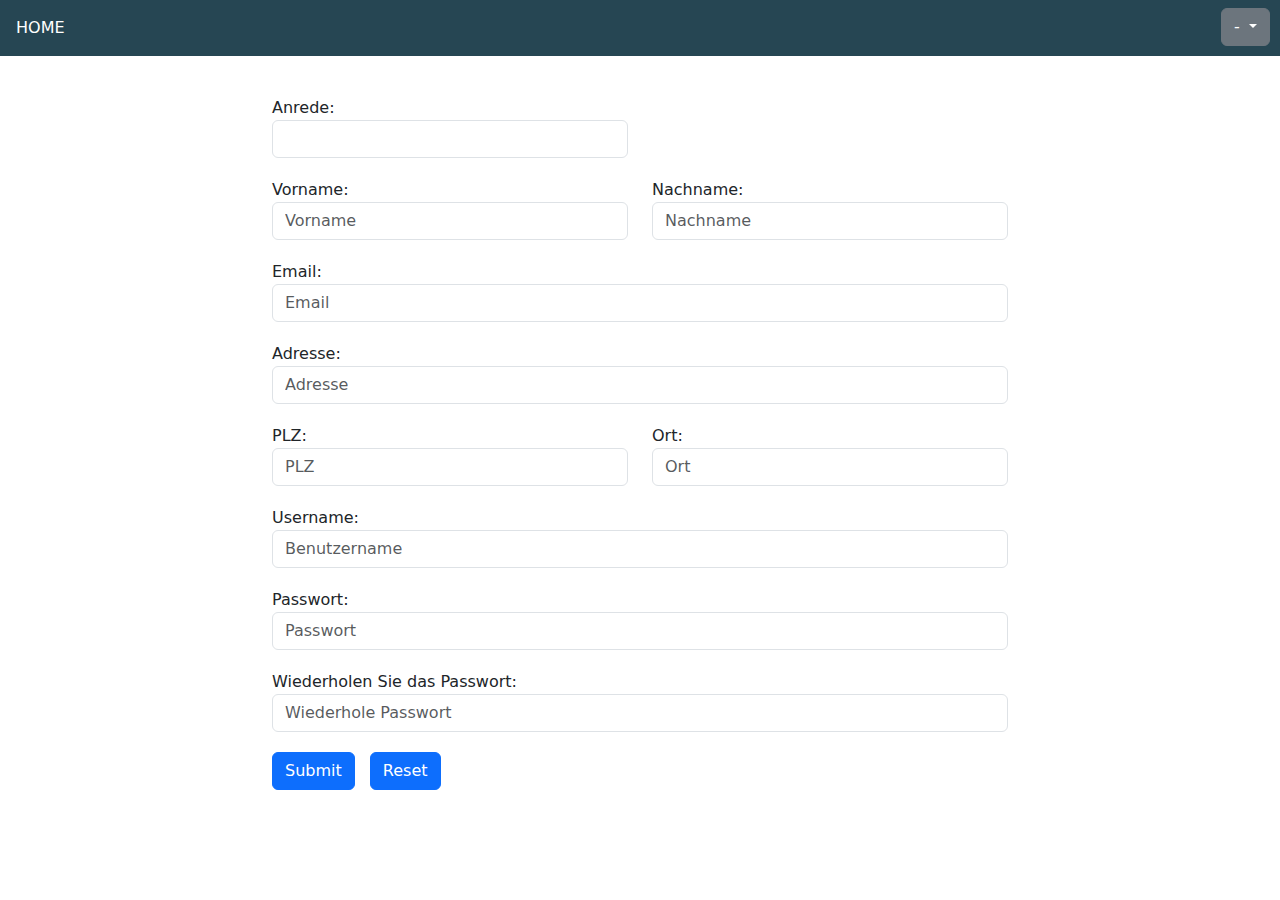
<file: rest-sample/sample/frontend/sites/signup.html>
<!DOCTYPE html>
<html lang="en">
<head>
  <meta charset="UTF-8">
  <meta name="viewport" content="width=device-width, initial-scale=1.0">

  <!-- Bootstrap 5 CSS -->
  <link href="https://cdn.jsdelivr.net/npm/bootstrap@5.3.3/dist/css/bootstrap.min.css" 
        rel="stylesheet" integrity="sha384-QWTKZyjpPEjISv5WaRU9OFeRpok6YctnYmDr5pNlyT2bRjXh0JMhjY6hW+ALEwIH" 
        crossorigin="anonymous">
  
  <!-- Bootstrap 5 JS Bundle (inkl. Popper) -->
  <script src="https://cdn.jsdelivr.net/npm/bootstrap@5.3.3/dist/js/bootstrap.bundle.min.js"></script>

  <link href="../res/css/style.css" rel="stylesheet">
  <title>Registrierung</title>
</head>

<body>
    <nav class="navbar">
        <ul class="nav">
            <li class="nav-item">
                <a class="nav-link" href="index.html">HOME</a>
            </li>
            <li class="nav-item ms-auto">
                <div class="dropdown">
                    <button class="btn btn-secondary dropdown-toggle" type="button" id="dropdownMenuButton" 
                    data-bs-toggle="dropdown" aria-expanded="false">
                    -
                    </button>
                    <ul class="dropdown-menu dropdown-menu-end" aria-labelledby="dropdownMenuButton">
                        <li><a class="dropdown-item" href="sites/signup.html">SIGN UP</a></li>
                    </ul>
                </div>
            </li>
        </ul>
    </nav>
<main>
    <div class="container">
        <div class="row registrationrow">
            <div class="col-md-2"></div>
            <div class="col-8 form">
                <form action="../../backend/logic/signup.php" method="post">
                    <div class="row">
                        <div class="col-md-6">
                            <label for="anrede">Anrede:</label>          

                            <select id="anrede" class="form-control" name="anrede" required>
                                <option></option>
                                <option>Frau</option>
                                <option>Herr</option>
                                <option>Divers</option>
                            </select>
                        </div>
                    </div>
                    <div class="row">
                        <div class="col-md-6">       
                            <label for="firstname">Vorname:</label>
                            <input  type="text" id="firstname" class="form-control" name="firstname" style="padding-right: 0;" placeholder="Vorname" required>
                        </div>
                        <div class="col-md-6">
                            <label for="lastname">Nachname:</label>
                            <input  type="text" id="lastname" class="form-control" name="lastname" style="padding-right: 0;" placeholder="Nachname" required>
                        </div>
                    </div>
                    
                    <label for="email">Email:</label>
                    <input  type="email" id="email" class="form-control" name="email" placeholder="Email" required>

                    <label for="adresse">Adresse:</label>
                    <input  type="text" id="adresse" class="form-control" name="adresse" placeholder="Adresse" required>

                    <div class="row">
                        <div class="col-md-6">       
                            <label for="plz">PLZ:</label>
                            <input  type="text" id="plz" class="form-control" name="plz" style="padding-right: 0;" placeholder="PLZ" required>
                        </div>
                        <div class="col-md-6">
                            <label for="ort">Ort:</label>
                            <input  type="text" id="ort" class="form-control" name="ort" style="padding-right: 0;" placeholder="Ort" required>
                        </div>
                    </div>
                            
                    <label for="username">Username:</label>
                    <input  type="text" id="username" class="form-control" name="username" placeholder="Benutzername" required>

                    <label for="password">Passwort:</label>
                    <input  type="password" id="password" class="form-control" name="passwort" placeholder="Passwort" required>
                            
                    <label for="wpassword">Wiederholen Sie das Passwort:</label>
                    <input  type="password" id="wpassword" class="form-control" name="wpassword" placeholder="Wiederhole Passwort" required>

                    <input type="submit" class="btn btn-primary" value="Submit" id="submit">
                    <input type="reset" class="btn btn-primary" value="Reset" id="reset">
                </form>
            </div>
            <div class="col-md-2"></div>
        </div>
    </div>
</main>
</body>
</html>
</file>
<file: rest-sample/sample/frontend/res/css/style.css>
body{
    margin: 0;
}

.container-fluid{
    padding: 0;
    margin: 0;
    background-image: url("../img/HomeBackground.jpg"); 
    position: absolute;
    opacity: 0.9;
    height: 100%;
    
}

main{
    margin: 0;
    width: 100%;
    margin-bottom: 60px;
}

#intro{
    font-size: 4rem;
    font-family: 'Monaco';
    color: rgba(255,255,255,1);
    text-align: center;
    opacity: 1;
}

#text{
    position: relative;
    opacity: 1;
}

#intro p{
    opacity: 1;
}

.intro{
    background-color: black;
    margin-top: 20%;
    opacity: 0.7;
    padding-top: 3em;
    padding-bottom: 3em;
}

nav{
    background-color: #264653;
}

.nav-link{
    color: white;
}

.nav-link:hover{
    color: white;
}

.nav{
    width: 100%;
}

.btn{
    margin-right: 10px;
}

.dropdown-menu{
    padding: 2px 2px 2px 2px;
    z-index: 1050; /* Set a high z-index */
    position: absolute; /* Ensure it is positioned above other elements */
    margin-right: 10px;
}

.container{
    margin-top: 20px;
}

label{
    margin-top: 20px;
}

#submit{
    margin-top: 20px;
}

#reset{
    margin-top: 20px;
}

.product-img {
    width: 200px;           /* feste Breite */
    height: 200px;          /* feste Höhe */
    object-fit: contain;    /* Bild bleibt komplett sichtbar, wird skaliert */
    display: block;         /* entfernt Inline-Abstände */
    margin: 0 auto;         /* horizontal zentrieren */
    padding-top: 20px;
    padding-bottom: 20px;
  }





h1{
    text-align: center;
    background-color: #6c8094;
    margin-top: 0;
    padding: 20px;
    margin-bottom: 20px;
    color: white;
}

#checkout-btn{
    padding: 10px;
    border: none;
    border-radius: 10px;
    background-color: #264653;
    color: white;
}

.add-to-cart{
    border: none;
    padding: 10px;
    margin-top: auto;
    margin-bottom: 10px;
    background-color: rgb(9, 9, 180);
}

.card {
  display: flex;
  flex-direction: column;
  height: 100%; /* Wichtig, damit alle Karten die gleiche Höhe haben */
}

.card-body {
  flex-grow: 1; /* Nimmt den verfügbaren Platz ein */
  display: flex;
  flex-direction: column;
}


.remove-item{
    border: none;
    padding: 10px;
    border-radius: 10px;
    background-color: #6c8094;
    color: white;
}

tbody, td, tfoot, th, thead, tr {
    padding: 20px;

}


.footer{
    position: fixed;
    left: 0;
    bottom: 0;
    width: 100%;
    
    background-color: #264653;
    color: white;
    text-align: center;
    margin: 0;
}

.footer p{
    margin: 0;
    
}


.errors { 
    color:red; 
}
    
.productstable { 
    width:100%; 
    border-collapse:collapse; 
    margin-top:20px; 
}
    
.productstable th, td {
    border:1px solid #ccc; 
    padding:8px; }
    
.img.thumb { 
    max-width:80px; 
}
</file>
